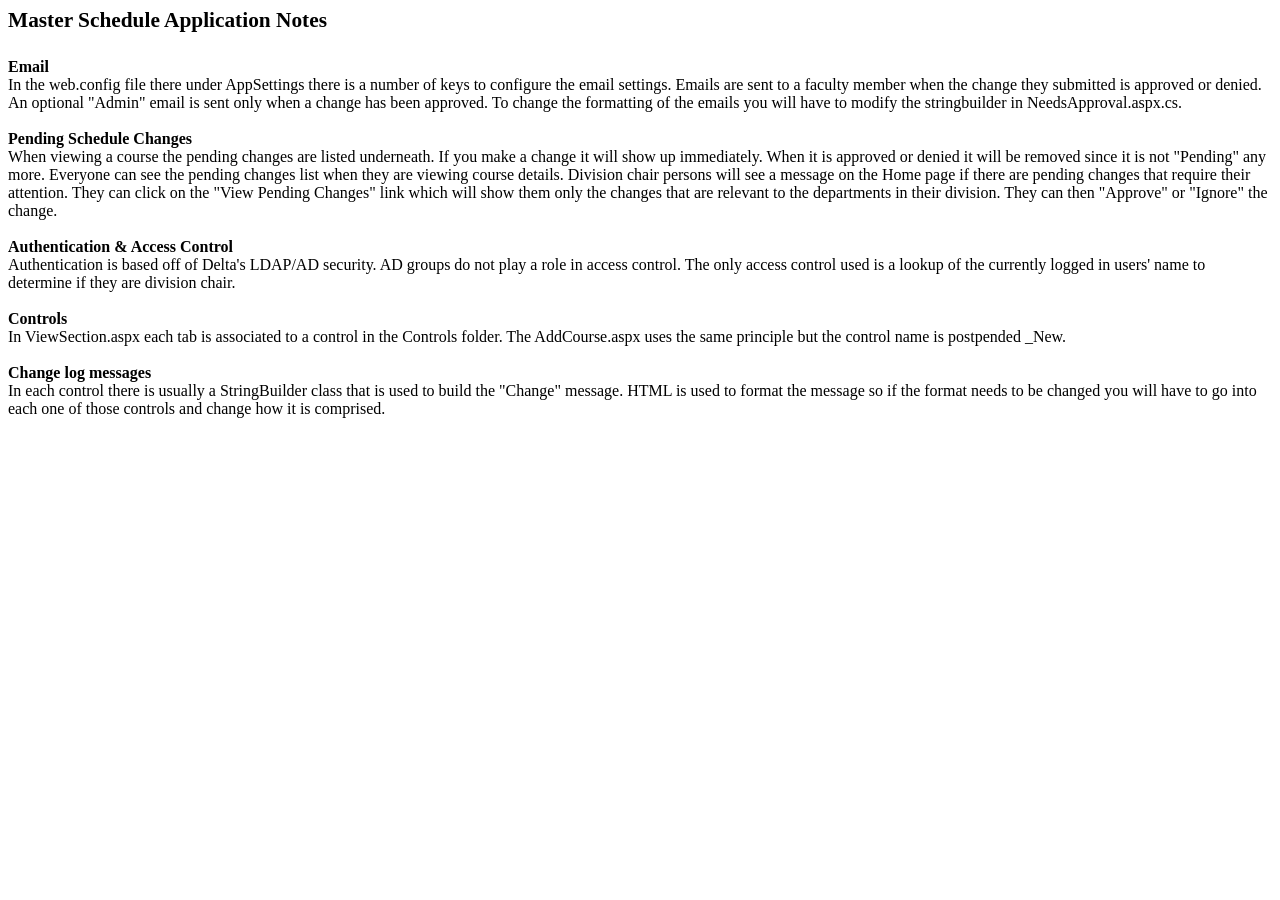
<file: readme.htm>
<!DOCTYPE html PUBLIC "-//W3C//DTD XHTML 1.0 Transitional//EN" "http://www.w3.org/TR/xhtml1/DTD/xhtml1-transitional.dtd">
<html xmlns="http://www.w3.org/1999/xhtml" >
<head>
    <title>Untitled Page</title>
</head>
<body>
    <span style="font-size: 16pt"><strong>Master Schedule Application Notes<br />
        <br />
        <span style="font-size: 12pt">Email</span><br />
    </strong><span style="font-size: 12pt">In the web.config file there under AppSettings
        there is a number of keys to configure the email settings. Emails are sent to a
        faculty member when the change they submitted is approved or denied. An optional
        "Admin" email is sent only when a change has been approved. To change the formatting
        of the emails you will have to modify the stringbuilder in NeedsApproval.aspx.cs.<br />
        <br />
        <strong>Pending Schedule Changes</strong><br />
        When viewing a course the pending changes are listed underneath. If you make a change
        it will show up immediately. When it is approved or denied it will be removed since
        it is not "Pending" any more. Everyone can see the pending changes list when they
        are viewing course details. Division chair persons will see a message on the Home
        page if there are pending changes that require their attention. They can click on
        the "View Pending Changes" link which will show them only the changes that are relevant
        to the departments in their division. They can then "Approve" or "Ignore" the change.<br />
        <br />
        <strong>Authentication &amp; Access Control</strong><br />
        Authentication is based off of Delta's LDAP/AD security. AD groups do not play a
        role in access control. The only access control used is a lookup of the currently
        logged in users' name to determine if they are division chair.<br />
        <br />
        <strong>Controls<br />
        </strong>In ViewSection.aspx each tab is associated to a control in the Controls
        folder. The AddCourse.aspx uses the same principle but the control name is postpended
        _New.<br />
        <br />
        <strong>Change log messages<br />
        </strong>In each control there is usually a StringBuilder class that is used to
        build the "Change" message. HTML is used to format the message so if the format
        needs to be changed you will have to go into each one of those controls and change
        how it is comprised.</span></span>

</body>
</html>
</file>
